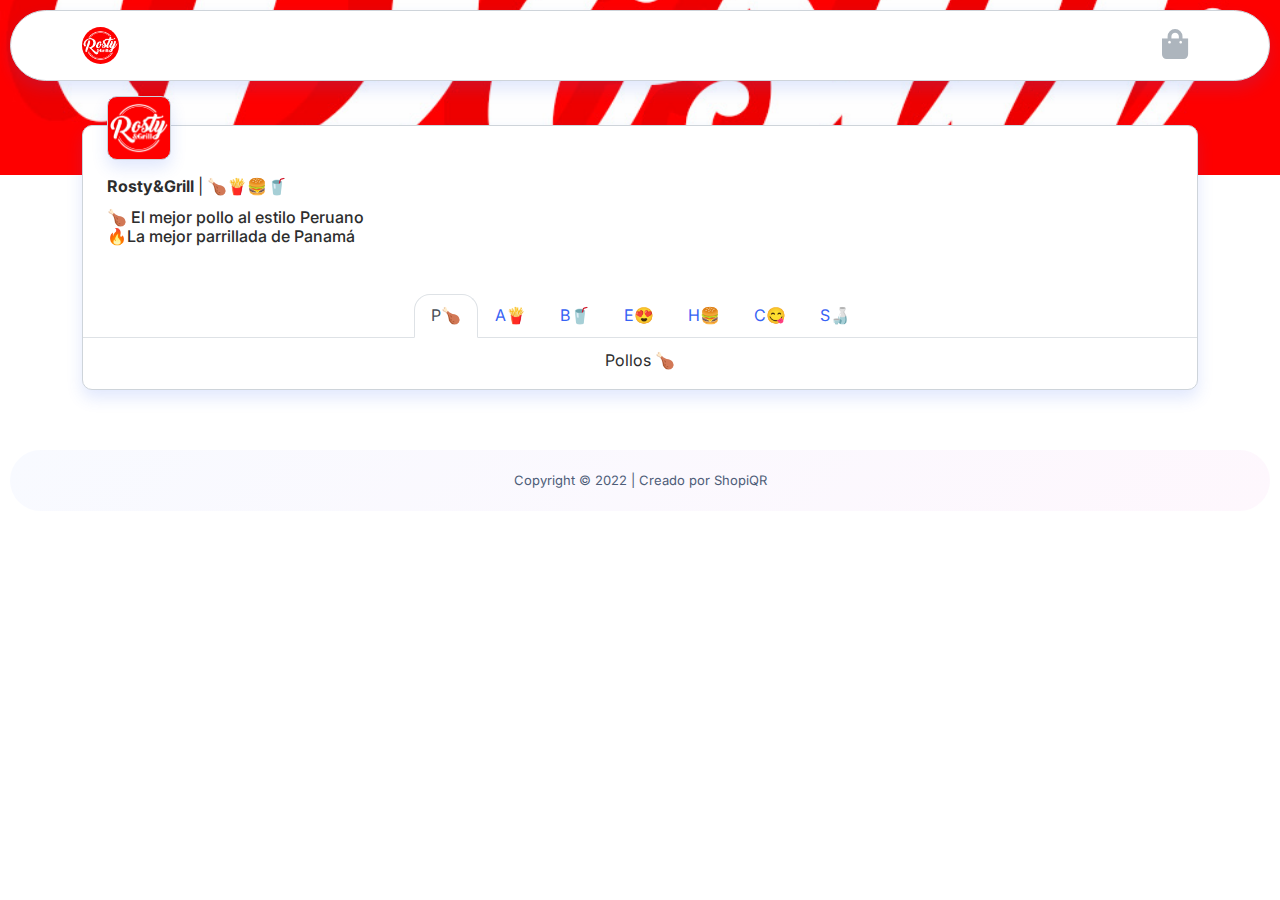
<file: index.html>
<!DOCTYPE html>
<html lang="en">

<head>
    <meta charset="utf-8">
    <meta name="viewport" content="width=device-width, initial-scale=1.0, shrink-to-fit=no">
    <title>Products - Brand</title>
    <link rel="stylesheet" href="assets/bootstrap/css/bootstrap.min.css">
    <link rel="stylesheet" href="https://cdn.reflowhq.com/v1/toolkit.min.css">
    <link rel="stylesheet" href="https://fonts.googleapis.com/css?family=Inter:300italic,400italic,600italic,700italic,800italic,400,300,600,700,800&amp;display=swap">
    <link rel="stylesheet" href="assets/fonts/fontawesome-all.min.css">
    <link rel="stylesheet" href="https://cdnjs.cloudflare.com/ajax/libs/animate.css/3.5.2/animate.min.css">
    <link rel="stylesheet" href="assets/css/untitled.css">
</head>

<body>
    <nav class="navbar navbar-light fixed-top shadow navbar-shrink py-3" id="mainNav-1" style="background: rgb(255,255,255);border: 1px solid var(--bs-gray-400);border-top-left-radius: 36px;border-top-right-radius: 36px;border-bottom-right-radius: 36px;border-bottom-left-radius: 36px;margin: 10px;">
        <div class="container"><a href="javascript:location.reload()"><img class="rounded-circle img-fluid" src="assets/img/Ico/ROSTY%20-%20LOGO.jpg" style="width: 37px;"></a><a href="shopping-cart.html">
                <div style="margin-right: 10px;"><span data-reflow-type="view-cart" data-reflow-shoppingcart-url="shopping-cart.html"><i class="fas fa-shopping-bag" style="font-size: 30px;color: var(--bs-gray-500);"></i></span></div>
            </a></div>
    </nav>
    <section>
        <div style="height: 175px;background: url(&quot;assets/img/Ico/ROSTY%20-%20LOGO.jpg&quot;) center / cover space;"></div>
        <div class="container h-100 position-relative" style="top: -50px;">
            <div class="row">
                <div class="col-md-12 col-lg-12">
                    <div class="card shadow" style="border-top-left-radius: 10px;border-top-right-radius: 10px;border-bottom-right-radius: 10px;border-bottom-left-radius: 10px;border-width: 1px;border-color: var(--bs-gray-400);">
                        <div class="card-body pt-5 p-4">
                            <p class="mb-2" style="color: var(--bs-gray-900);"><strong>Rosty&amp;Grill</strong> | 🍗🍟🍔🥤</p>
                            <h6 class="mb-4">🍗 El mejor pollo al estilo Peruano<br>🔥La mejor parrillada de Panamá<br></h6>
                            <div class="bs-icon-sm bs-icon-rounded bs-icon-primary shadow d-flex flex-shrink-0 justify-content-center align-items-center position-absolute mb-3 bs-icon lg" style="top: -30px;background: url(&quot;assets/img/Ico/ROSTY%20-%20LOGO.jpg&quot;) center / contain space, var(--bs-purple);width: 64px;height: 64px;border-radius: 10px;border: 1px solid var(--bs-gray-400);"></div>
                        </div>
                        <div>
                            <ul class="nav nav-tabs d-flex justify-content-center" role="tablist">
                                <li class="nav-item" role="presentation"><a class="nav-link active" role="tab" data-bs-toggle="tab" href="#tab-1">P🍗<br></a></li>
                                <li class="nav-item" role="presentation"><a class="nav-link" role="tab" data-bs-toggle="tab" href="#tab-2">A🍟<br></a></li>
                                <li class="nav-item" role="presentation"><a class="nav-link" role="tab" data-bs-toggle="tab" href="#tab-3">B🥤<br></a></li>
                                <li class="nav-item" role="presentation"><a class="nav-link" role="tab" data-bs-toggle="tab" href="#tab-4">E😍</a></li>
                                <li class="nav-item" role="presentation"><a class="nav-link" role="tab" data-bs-toggle="tab" href="#tab-5">H🍔</a></li>
                                <li class="nav-item" role="presentation"><a class="nav-link" role="tab" data-bs-toggle="tab" href="#tab-6">C😋</a></li>
                                <li class="nav-item" role="presentation"><a class="nav-link" role="tab" data-bs-toggle="tab" href="#tab-7">S🍶</a></li>
                            </ul>
                            <div class="tab-content">
                                <div class="tab-pane active" role="tabpanel" id="tab-1" style="margin: 10px;">
                                    <p class="text-center">Pollos&nbsp;🍗<br></p>
                                    <div data-reflow-type="product-list" data-reflow-layout="cards" data-reflow-order="date_desc" data-reflow-product-link="product.html?product={id}" data-reflow-show="image,name,excerpt,price" style="font-size: 10px;"></div>
                                </div>
                                <div class="tab-pane" role="tabpanel" id="tab-2" style="margin: 10px;">
                                    <p class="text-center">Acompañantes 🍟<br></p>
                                    <div data-reflow-type="product-list" data-reflow-layout="cards" data-reflow-order="date_desc" data-reflow-product-link="product.html?product={id}" data-reflow-show="image,name,excerpt,price" style="font-size: 10px;"></div>
                                </div>
                                <div class="tab-pane" role="tabpanel" id="tab-3" style="margin: 10px;">
                                    <p class="text-center">Bebidas🥤<br></p>
                                    <div data-reflow-type="product-list" data-reflow-layout="cards" data-reflow-order="date_desc" data-reflow-product-link="product.html?product={id}" data-reflow-show="image,name,excerpt,price" style="font-size: 10px;"></div>
                                </div>
                                <div class="tab-pane" role="tabpanel" id="tab-4" style="margin: 10px;">
                                    <p class="text-center">Entradas😍<br></p>
                                    <div data-reflow-type="product-list" data-reflow-layout="cards" data-reflow-order="date_desc" data-reflow-product-link="product.html?product={id}" data-reflow-show="image,name,excerpt,price" style="font-size: 10px;"></div>
                                </div>
                                <div class="tab-pane" role="tabpanel" id="tab-5" style="margin: 10px;">
                                    <p class="text-center">Hamburguesa🍔<br></p>
                                    <div data-reflow-type="product-list" data-reflow-layout="cards" data-reflow-order="date_desc" data-reflow-product-link="product.html?product={id}" data-reflow-show="image,name,excerpt,price" style="font-size: 10px;"></div>
                                </div>
                                <div class="tab-pane" role="tabpanel" id="tab-6" style="margin: 10px;">
                                    <p class="text-center">Combos😋<br></p>
                                    <div data-reflow-type="product-list" data-reflow-layout="cards" data-reflow-order="date_desc" data-reflow-product-link="product.html?product={id}" data-reflow-show="image,name,excerpt,price" style="font-size: 10px;"></div>
                                </div>
                                <div class="tab-pane" role="tabpanel" id="tab-7" style="margin: 10px;background: var(--bs-white);">
                                    <p class="text-center">Salsas🍶<br></p>
                                    <div data-reflow-type="product-list" data-reflow-layout="cards" data-reflow-order="date_desc" data-reflow-product-link="product.html?product={id}" data-reflow-show="image,name,excerpt,price" style="font-size: 10px;"></div>
                                </div>
                            </div>
                        </div>
                    </div>
                </div>
            </div>
        </div>
    </section>
    <footer class="bg-primary-gradient" style="margin: 10px;padding-top: 10px;padding-bottom: 10px;border-radius: 37px;">
        <div class="d-flex justify-content-center" style="padding: 0px;margin: 10px;"><a href="https://shopiqr.app/">
                <p class="mb-0" style="font-size: 13px;">Copyright © 2022 | Creado por ShopiQR</p>
            </a></div>
    </footer>
    <script src="assets/js/jquery.min.js"></script>
    <script src="assets/bootstrap/js/bootstrap.min.js"></script>
    <script src="https://cdn.reflowhq.com/v1/toolkit.min.js" data-reflow-store="1194104542"></script>
    <script src="assets/js/bs-init.js"></script>
    <script src="assets/js/bold-and-bright.js"></script>
    <script src="assets/js/llamarmodal.js"></script>
</body>

</html>
</file>
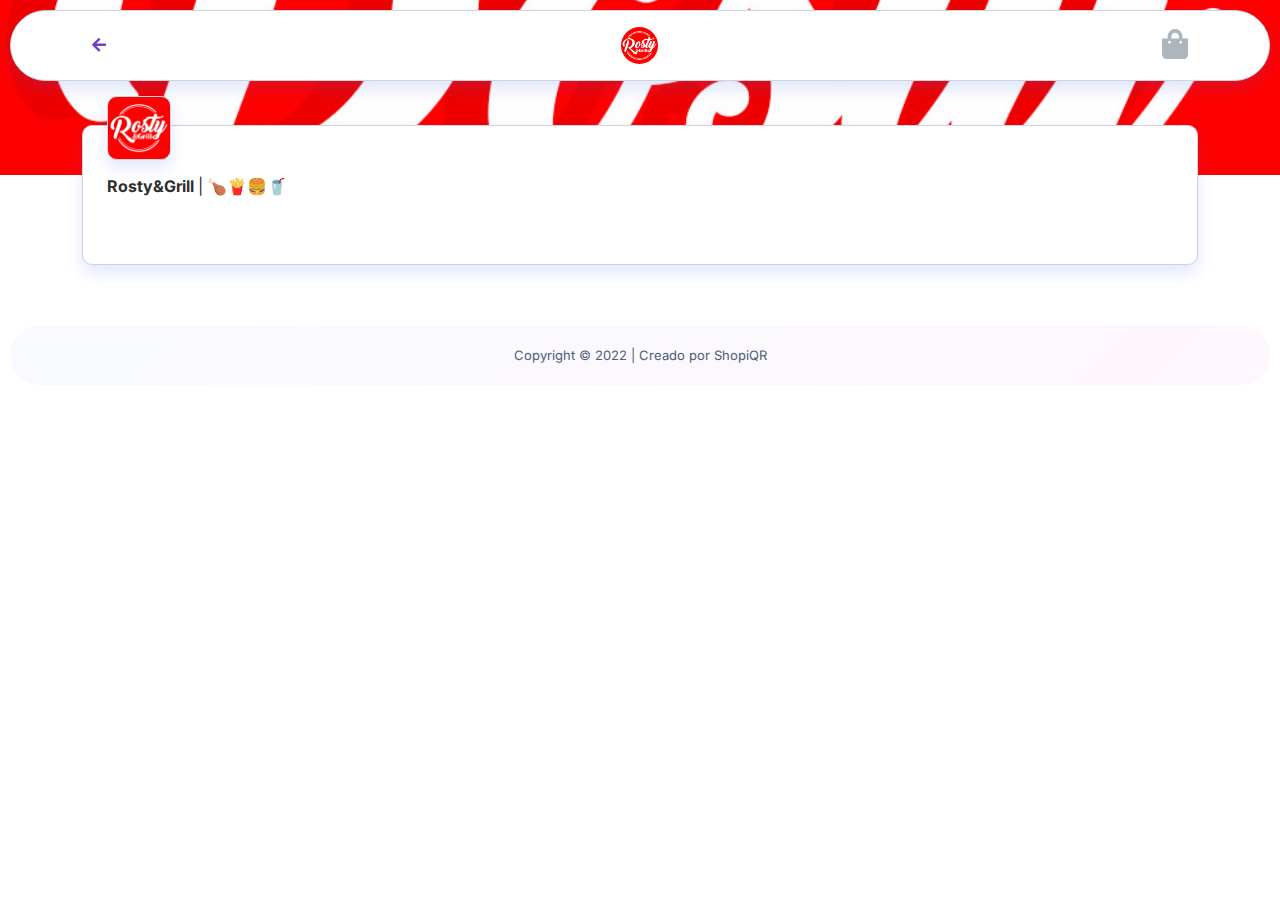
<file: product.html>
<!DOCTYPE html>
<html lang="en">

<head>
    <meta charset="utf-8">
    <meta name="viewport" content="width=device-width, initial-scale=1.0, shrink-to-fit=no">
    <title>Product - Brand</title>
    <link rel="stylesheet" href="assets/bootstrap/css/bootstrap.min.css">
    <link rel="stylesheet" href="https://cdn.reflowhq.com/v1/toolkit.min.css">
    <link rel="stylesheet" href="https://fonts.googleapis.com/css?family=Inter:300italic,400italic,600italic,700italic,800italic,400,300,600,700,800&amp;display=swap">
    <link rel="stylesheet" href="assets/fonts/fontawesome-all.min.css">
    <link rel="stylesheet" href="https://cdnjs.cloudflare.com/ajax/libs/animate.css/3.5.2/animate.min.css">
    <link rel="stylesheet" href="assets/css/untitled.css">
</head>

<body>
    <nav class="navbar navbar-light fixed-top shadow navbar-shrink py-3" id="mainNav-1" style="background: rgb(255,255,255);border: 1px solid var(--bs-gray-400);border-top-left-radius: 36px;border-top-right-radius: 36px;border-bottom-right-radius: 36px;border-bottom-left-radius: 36px;margin: 10px;">
        <div class="container"><a class="btn btn-primary" role="button" style="background: rgba(111,66,193,0);border-style: none;padding-top: 0px;padding-bottom: 0px;padding-right: 10px;padding-left: 10px;color: var(--bs-purple);" href="index.html"><i class="fas fa-arrow-left"></i></a><a class="tada animated infinite" href="javascript:location.reload()"><img class="rounded-circle img-fluid" src="assets/img/Ico/ROSTY%20-%20LOGO.jpg" style="width: 37px;"></a><a href="shopping-cart.html">
                <div style="margin-right: 10px;"><span data-reflow-type="view-cart" data-reflow-shoppingcart-url="shopping-cart.html"><i class="fas fa-shopping-bag" style="font-size: 30px;color: var(--bs-gray-500);"></i></span></div>
            </a></div>
    </nav>
    <section>
        <div style="height: 175px;background: url(&quot;assets/img/Ico/ROSTY%20-%20LOGO.jpg&quot;) center / cover space;"></div>
        <div class="container h-100 position-relative" style="top: -50px;">
            <div class="row gy-5 gy-lg-0 row-cols-1 row-cols-md-2 row-cols-lg-3">
                <div class="col-md-12 col-lg-12">
                    <div class="card shadow" style="border-top-left-radius: 10px;border-top-right-radius: 10px;border-bottom-right-radius: 10px;border-bottom-left-radius: 10px;border-width: 1px;border-color: var(--bs-gray-400);">
                        <div class="card-body pt-5 p-4">
                            <p class="mb-2" style="color: var(--bs-gray-900);"><strong>Rosty&amp;Grill</strong> | 🍗🍟🍔🥤</p>
                            <div class="bs-icon-sm bs-icon-rounded bs-icon-primary shadow d-flex flex-shrink-0 justify-content-center align-items-center position-absolute mb-3 bs-icon lg" style="top: -30px;background: url(&quot;assets/img/Ico/ROSTY%20-%20LOGO.jpg&quot;) center / contain space, var(--bs-purple);width: 64px;height: 64px;border-radius: 10px;border: 1px solid var(--bs-gray-400);"></div>
                        </div>
                        <div class="card-footer p-4 py-3" style="background: var(--bs-white);border-style: none;border-top-style: none;">
                            <div data-reflow-type="product" data-bss-dynamic-product="" data-bss-dynamic-product-param="product" data-reflow-shoppingcart-url="shopping-cart.html"></div>
                        </div>
                    </div>
                </div>
            </div>
        </div>
    </section>
    <footer class="bg-primary-gradient" style="margin: 10px;padding-top: 10px;padding-bottom: 10px;border-radius: 37px;">
        <div class="d-flex justify-content-center" style="padding: 0px;margin: 10px;"><a href="https://shopiqr.app/">
                <p class="mb-0" style="font-size: 13px;">Copyright © 2022 | Creado por ShopiQR</p>
            </a></div>
    </footer>
    <script src="assets/js/jquery.min.js"></script>
    <script src="assets/bootstrap/js/bootstrap.min.js"></script>
    <script src="https://cdn.reflowhq.com/v1/toolkit.min.js" data-reflow-store="1194104542"></script>
    <script src="assets/js/bs-init.js"></script>
    <script src="assets/js/bold-and-bright.js"></script>
    <script src="assets/js/llamarmodal.js"></script>
</body>

</html>
</file>
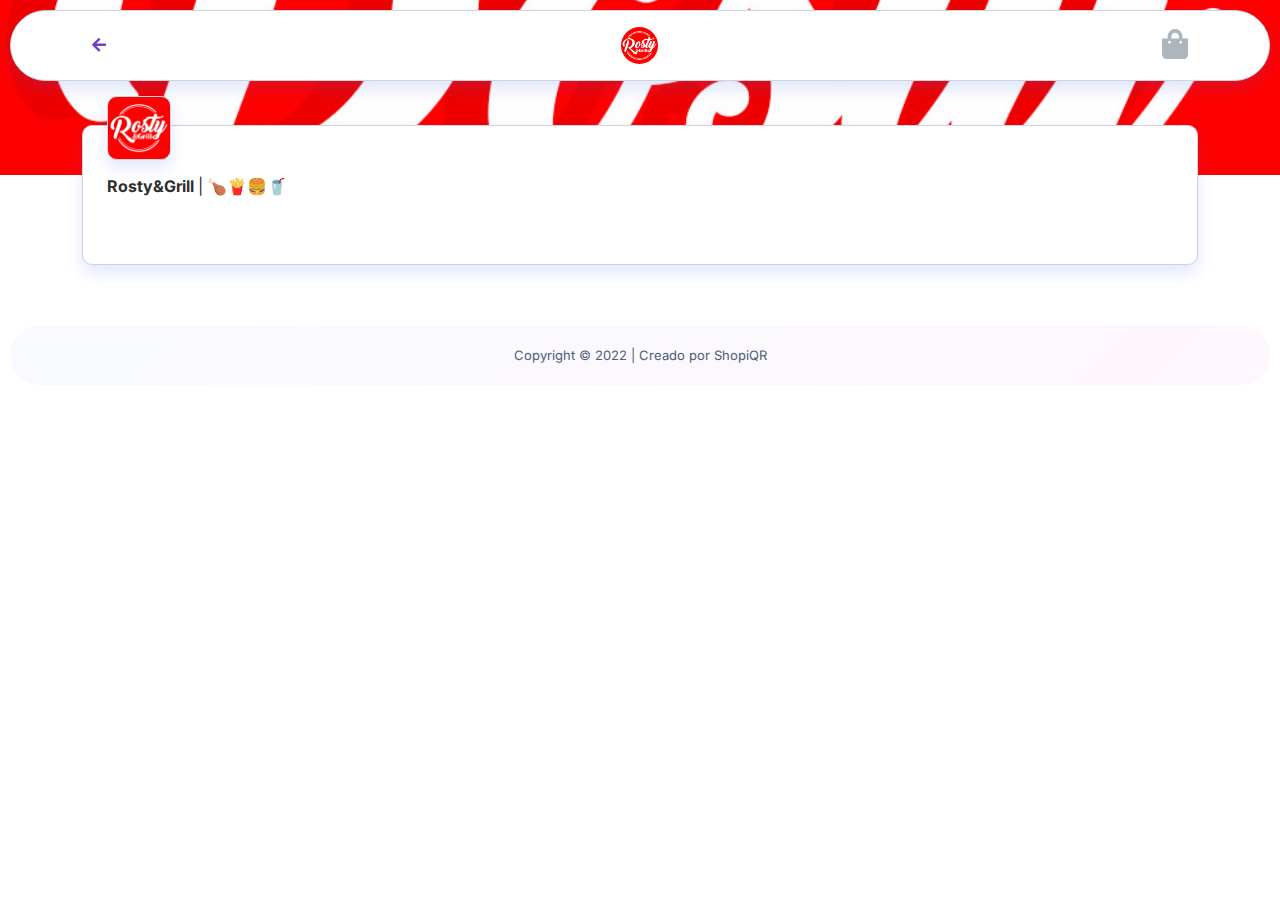
<file: shopping-cart.html>
<!DOCTYPE html>
<html lang="en">

<head>
    <meta charset="utf-8">
    <meta name="viewport" content="width=device-width, initial-scale=1.0, shrink-to-fit=no">
    <title>Shopping Cart - Brand</title>
    <link rel="stylesheet" href="assets/bootstrap/css/bootstrap.min.css">
    <link rel="stylesheet" href="https://cdn.reflowhq.com/v1/toolkit.min.css">
    <link rel="stylesheet" href="https://fonts.googleapis.com/css?family=Inter:300italic,400italic,600italic,700italic,800italic,400,300,600,700,800&amp;display=swap">
    <link rel="stylesheet" href="assets/fonts/fontawesome-all.min.css">
    <link rel="stylesheet" href="https://cdnjs.cloudflare.com/ajax/libs/animate.css/3.5.2/animate.min.css">
    <link rel="stylesheet" href="assets/css/untitled.css">
</head>

<body>
    <nav class="navbar navbar-light fixed-top shadow navbar-shrink py-3" id="mainNav-1" style="background: rgb(255,255,255);border: 1px solid var(--bs-gray-400);border-top-left-radius: 36px;border-top-right-radius: 36px;border-bottom-right-radius: 36px;border-bottom-left-radius: 36px;margin: 10px;">
        <div class="container"><a class="btn btn-primary" role="button" style="background: rgba(111,66,193,0);border-style: none;padding-top: 0px;padding-bottom: 0px;padding-right: 10px;padding-left: 10px;color: var(--bs-purple);" href="index.html"><i class="fas fa-arrow-left"></i></a><a class="tada animated infinite" href="javascript:location.reload()"><img class="rounded-circle img-fluid" src="assets/img/Ico/ROSTY%20-%20LOGO.jpg" style="width: 37px;"></a><a href="shopping-cart.html">
                <div style="margin-right: 10px;"><span data-reflow-type="view-cart" data-reflow-shoppingcart-url="shopping-cart.html"><i class="fas fa-shopping-bag" style="font-size: 30px;color: var(--bs-gray-500);"></i></span></div>
            </a></div>
    </nav>
    <section>
        <div style="height: 175px;background: url(&quot;assets/img/Ico/ROSTY%20-%20LOGO.jpg&quot;) center / cover space;"></div>
        <div class="container h-100 position-relative" style="top: -50px;">
            <div class="row">
                <div class="col-md-12 col-lg-12">
                    <div class="card shadow" style="border-top-left-radius: 10px;border-top-right-radius: 10px;border-bottom-right-radius: 10px;border-bottom-left-radius: 10px;border-width: 1px;border-color: var(--bs-gray-400);">
                        <div class="card-body pt-5 p-4">
                            <p class="mb-2" style="color: var(--bs-gray-900);"><strong>Rosty&amp;Grill</strong> | 🍗🍟🍔🥤</p>
                            <div class="bs-icon-sm bs-icon-rounded bs-icon-primary shadow d-flex flex-shrink-0 justify-content-center align-items-center position-absolute mb-3 bs-icon lg" style="top: -30px;background: url(&quot;assets/img/Ico/ROSTY%20-%20LOGO.jpg&quot;) center / contain space, var(--bs-purple);width: 64px;height: 64px;border-radius: 10px;border: 1px solid var(--bs-gray-400);"></div>
                        </div>
                        <div class="card-footer p-4 py-3" style="background: var(--bs-white);border-style: none;border-top-style: none;">
                            <div data-reflow-type="shopping-cart" data-reflow-success-url="thankyou.html" data-reflow-cancel-url="https://shopiqr.github.io/rostygrill/"></div>
                        </div>
                    </div>
                </div>
            </div>
        </div>
    </section>
    <section style="margin: 10px;">
        <div class="modal" role="dialog" tabindex="-1" id="modal-1">
            <div class="modal-dialog modal-dialog-centered modal-dialog-scrollable modal-fullscreen" role="document">
                <div class="modal-content">
                    <div class="ratio ratio-16x9" style="height: 100vh;"><iframe src="https://cuanto.app/shopiqr.app/c" allowfullscreen=""></iframe></div><button class="btn btn-light" type="button" data-bs-dismiss="modal">Close</button>
                </div>
            </div>
        </div>
    </section>
    <footer class="bg-primary-gradient" style="margin: 10px;padding-top: 10px;padding-bottom: 10px;border-radius: 37px;">
        <div class="d-flex justify-content-center" style="padding: 0px;margin: 10px;"><a href="https://shopiqr.app/">
                <p class="mb-0" style="font-size: 13px;">Copyright © 2022 | Creado por ShopiQR</p>
            </a></div>
    </footer>
    <script src="assets/js/jquery.min.js"></script>
    <script src="assets/bootstrap/js/bootstrap.min.js"></script>
    <script src="https://cdn.reflowhq.com/v1/toolkit.min.js" data-reflow-store="1194104542"></script>
    <script src="assets/js/bs-init.js"></script>
    <script src="assets/js/bold-and-bright.js"></script>
    <script src="assets/js/llamarmodal.js"></script>
</body>

</html>
</file>
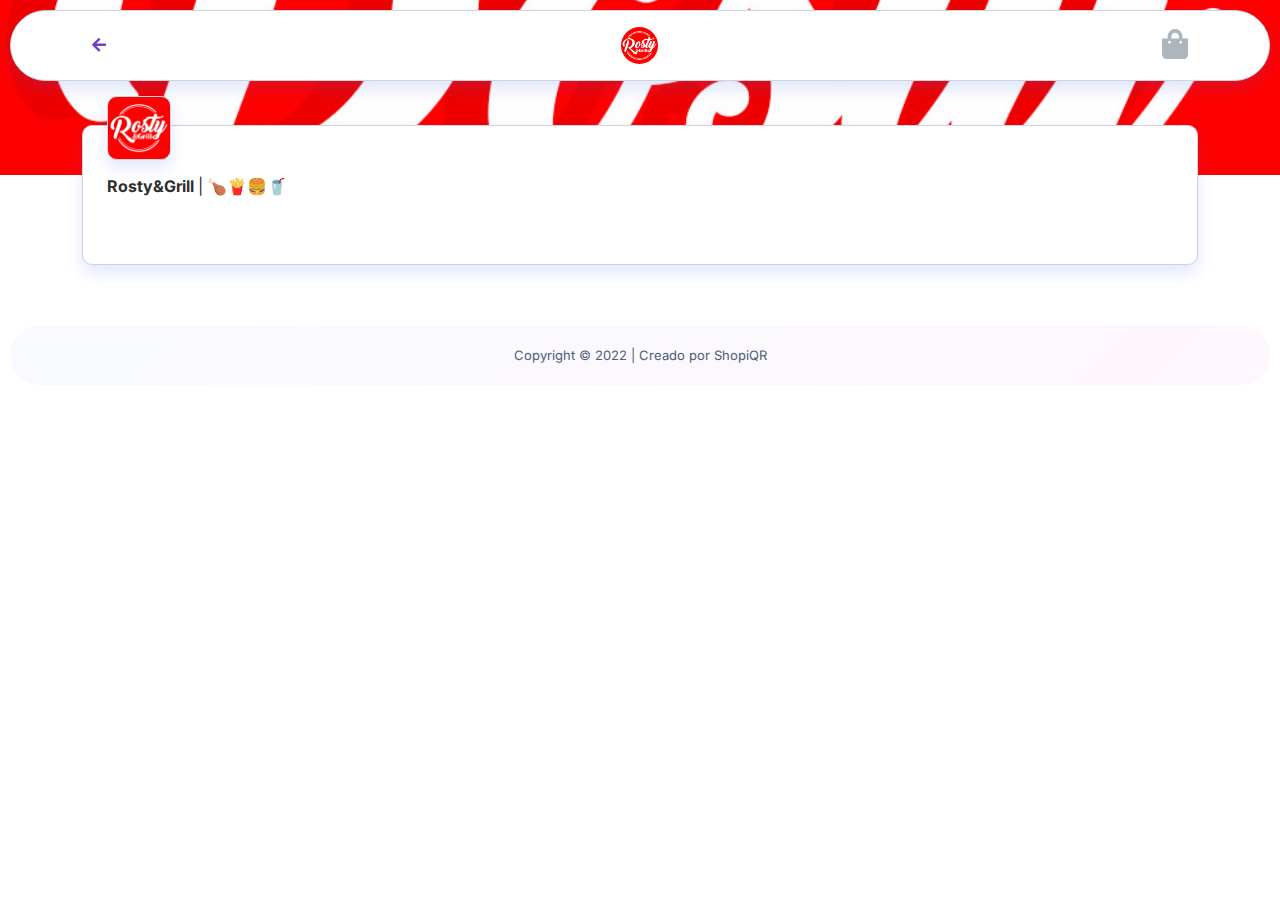
<file: thankyou.html>
<!DOCTYPE html>
<html lang="en">

<head>
    <meta charset="utf-8">
    <meta name="viewport" content="width=device-width, initial-scale=1.0, shrink-to-fit=no">
    <title>Shopping Cart - Brand</title>
    <link rel="stylesheet" href="assets/bootstrap/css/bootstrap.min.css">
    <link rel="stylesheet" href="https://cdn.reflowhq.com/v1/toolkit.min.css">
    <link rel="stylesheet" href="https://fonts.googleapis.com/css?family=Inter:300italic,400italic,600italic,700italic,800italic,400,300,600,700,800&amp;display=swap">
    <link rel="stylesheet" href="assets/fonts/fontawesome-all.min.css">
    <link rel="stylesheet" href="https://cdnjs.cloudflare.com/ajax/libs/animate.css/3.5.2/animate.min.css">
    <link rel="stylesheet" href="assets/css/untitled.css">
</head>

<body>
    <nav class="navbar navbar-light fixed-top shadow navbar-shrink py-3" id="mainNav-1" style="background: rgb(255,255,255);border: 1px solid var(--bs-gray-400);border-top-left-radius: 36px;border-top-right-radius: 36px;border-bottom-right-radius: 36px;border-bottom-left-radius: 36px;margin: 10px;">
        <div class="container"><a class="btn btn-primary" role="button" style="background: rgba(111,66,193,0);border-style: none;padding-top: 0px;padding-bottom: 0px;padding-right: 10px;padding-left: 10px;color: var(--bs-purple);" href="index.html"><i class="fas fa-arrow-left"></i></a><a class="tada animated infinite" href="javascript:location.reload()"><img class="rounded-circle img-fluid" src="assets/img/Ico/ROSTY%20-%20LOGO.jpg" style="width: 37px;"></a><a href="shopping-cart.html">
                <div style="margin-right: 10px;"><span data-reflow-type="view-cart" data-reflow-shoppingcart-url="shopping-cart.html"><i class="fas fa-shopping-bag" style="font-size: 30px;color: var(--bs-gray-500);"></i></span></div>
            </a></div>
    </nav>
    <section>
        <div style="height: 175px;background: url(&quot;assets/img/Ico/ROSTY%20-%20LOGO.jpg&quot;) center / cover space;"></div>
        <div class="container h-100 position-relative" style="top: -50px;">
            <div class="row">
                <div class="col-md-12 col-lg-12">
                    <div class="card shadow" style="border-top-left-radius: 10px;border-top-right-radius: 10px;border-bottom-right-radius: 10px;border-bottom-left-radius: 10px;border-width: 1px;border-color: var(--bs-gray-400);">
                        <div class="card-body pt-5 p-4">
                            <p class="mb-2" style="color: var(--bs-gray-900);"><strong>Rosty&amp;Grill</strong> | 🍗🍟🍔🥤</p>
                            <div class="bs-icon-sm bs-icon-rounded bs-icon-primary shadow d-flex flex-shrink-0 justify-content-center align-items-center position-absolute mb-3 bs-icon lg" style="top: -30px;background: url(&quot;assets/img/Ico/ROSTY%20-%20LOGO.jpg&quot;) center / contain space, var(--bs-purple);width: 64px;height: 64px;border-radius: 10px;border: 1px solid var(--bs-gray-400);"></div>
                        </div>
                        <div class="card-footer p-4 py-3" style="background: var(--bs-white);border-style: none;border-top-style: none;color: #ffffff;">
                            <div data-reflow-type="order-status" data-reflow-show="billing,shipping,line-item"></div>
                        </div>
                    </div>
                </div>
            </div>
        </div>
    </section>
    <section style="margin: 10px;"></section>
    <footer class="bg-primary-gradient" style="margin: 10px;padding-top: 10px;padding-bottom: 10px;border-radius: 37px;">
        <div class="d-flex justify-content-center" style="padding: 0px;margin: 10px;"><a href="https://shopiqr.app/">
                <p class="mb-0" style="font-size: 13px;">Copyright © 2022 | Creado por ShopiQR</p>
            </a></div>
    </footer>
    <script src="assets/js/jquery.min.js"></script>
    <script src="assets/bootstrap/js/bootstrap.min.js"></script>
    <script src="https://cdn.reflowhq.com/v1/toolkit.min.js" data-reflow-store="1194104542"></script>
    <script src="assets/js/bs-init.js"></script>
    <script src="assets/js/bold-and-bright.js"></script>
    <script src="assets/js/llamarmodal.js"></script>
</body>

</html>
</file>
<file: assets/css/untitled.css>
.ref-products {
  --ref-products-per-row: 2 !important;
}
</file>
